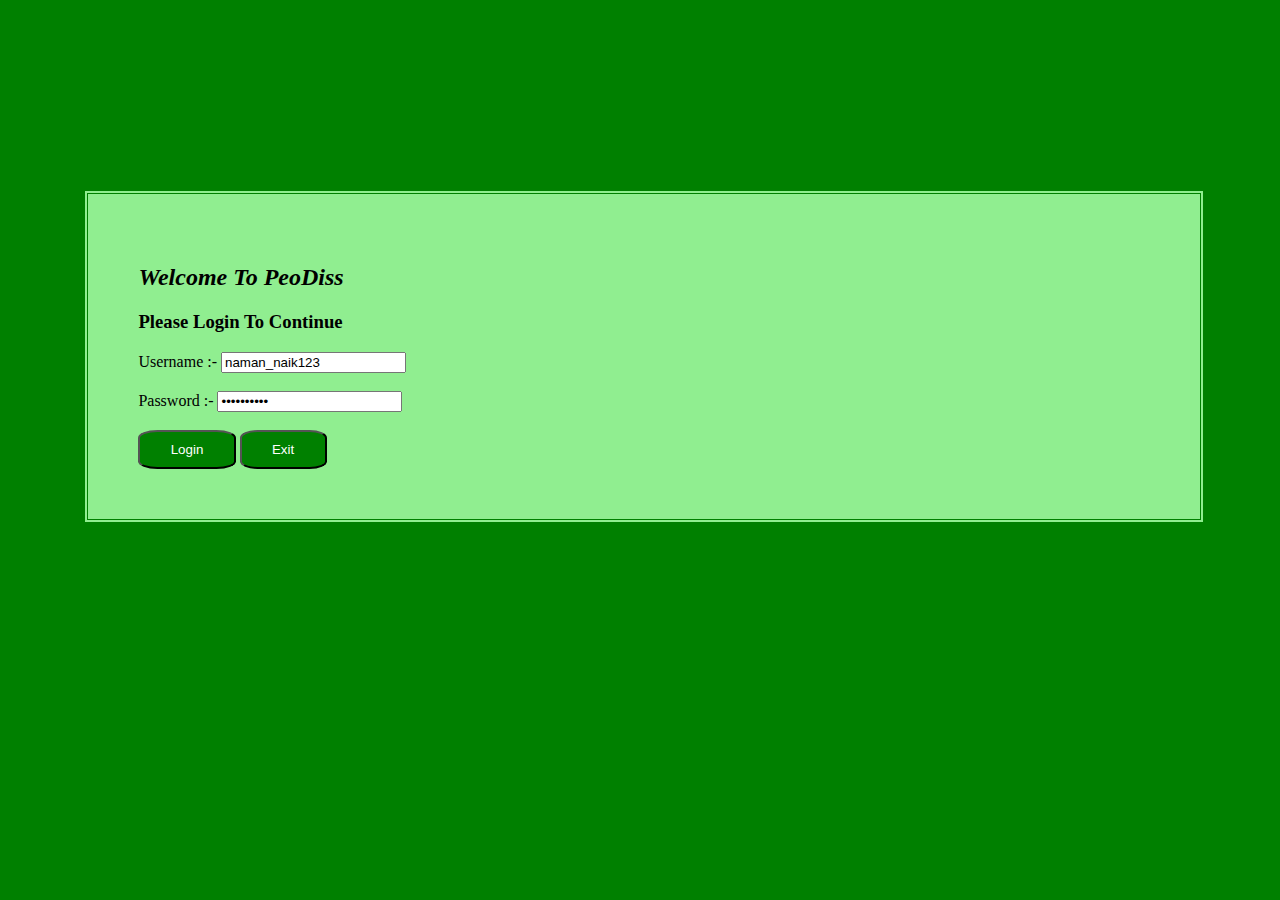
<file: index.htm>
<!DOCTYPE html>
<html lang="en">
 <head>
   <meta charset="utf-8">
   <meta name="viewport" content="width=device-width, initial-scale=1">
   <link rel="stylesheet" href="PeoDis.css">
   <title>PeoDiss Login/Signup</title>
   <link rel="icon" href="app_icon.jpg" type="image/gif" sizes="16x16">
 </head>

 <body style="background-color:green;">
   <div class="form" >
   <h2 ><i>Welcome To PeoDiss</i> </h2>
   <h3 >Please Login To Continue </h3>
      <label>Username :-</label>
        <input type="text" value="naman_naik123"><br><br>
      <label>Password :-</label>
	    <input type="password" value="1525354565"><br><br>
      <a href="account-info.htm"><input type="button" value="Login" class="lg"></a>
	  <input type="button" value="Exit"  class="lg" onclick="window.close()" >
	   
   </div>
 </body>
 
</html>
</file>
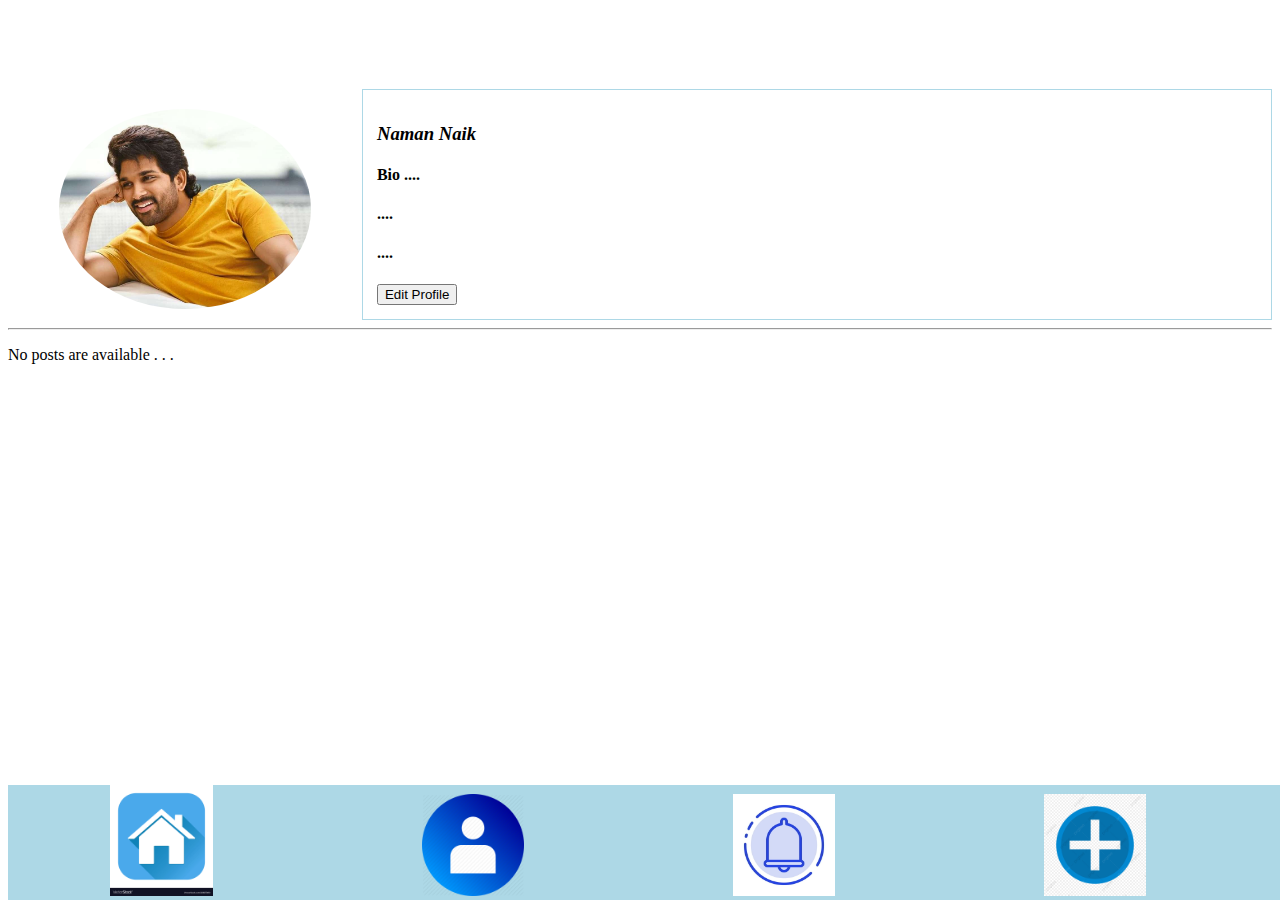
<file: account-info.htm>
<!DOCTYPE html>
<html lang="en">

 <head>
   <meta charset="utf-8">
   <meta name="viewport" content="width=device-width, initial-scale=1">
   <link rel="stylesheet" href="PeoDis.css">
   <title>PeoDiss Account Info</title>
   <link rel="icon" href="app_icon.jpg" type="image/gif" sizes="16x16">
 </head>
 
 <body>
  <div><img src="profile.jpg" width="20%" height="30%" style="border-radius:50%; margin:8% 2% 2% 4%"></div>
  <p id="edit" style="color:red;font-size:20pxs;"></p>
  <div style="margin:-21% 0% 0% 28%; border:1px solid lightblue;padding:14px;"><h3 > <i>Naman Naik</i></h3>
    <h4>Bio ....</h4>
    <h4> ....</h4>
	<h4> ....</h4>
	<input type="button" value="Edit Profile" onclick="editprofile()">
  </div><hr>
   <div >
	   <p>No posts are available . .  .</p>
   </div>
  <div class="icon-bar">
     <a href="home-page.htm"><img src="home_icon.jpg" alt="XX" width="8%" height="2%">
	 </a>
	 <a href="account-info.htm"><img src="account_icon.png" alt="XX" width="8%" height="2%">
	 </a>
	 <a href="notification-page.htm"><img src="notification-icon.jpg" alt="XX" width="8%" height="2%">
	 </a>
     <a href="add-page.htm"><img src="add_icon.jpg" alt="XX" width="8%" height="2%">
	 </a>
	 
<script>
 function editprofile() {
    document.getElementById("edit").innerHTML="You can't make changes Due to some problem";
 }
</script>	 
  </div>	
 </body>
 
</html>
</file>
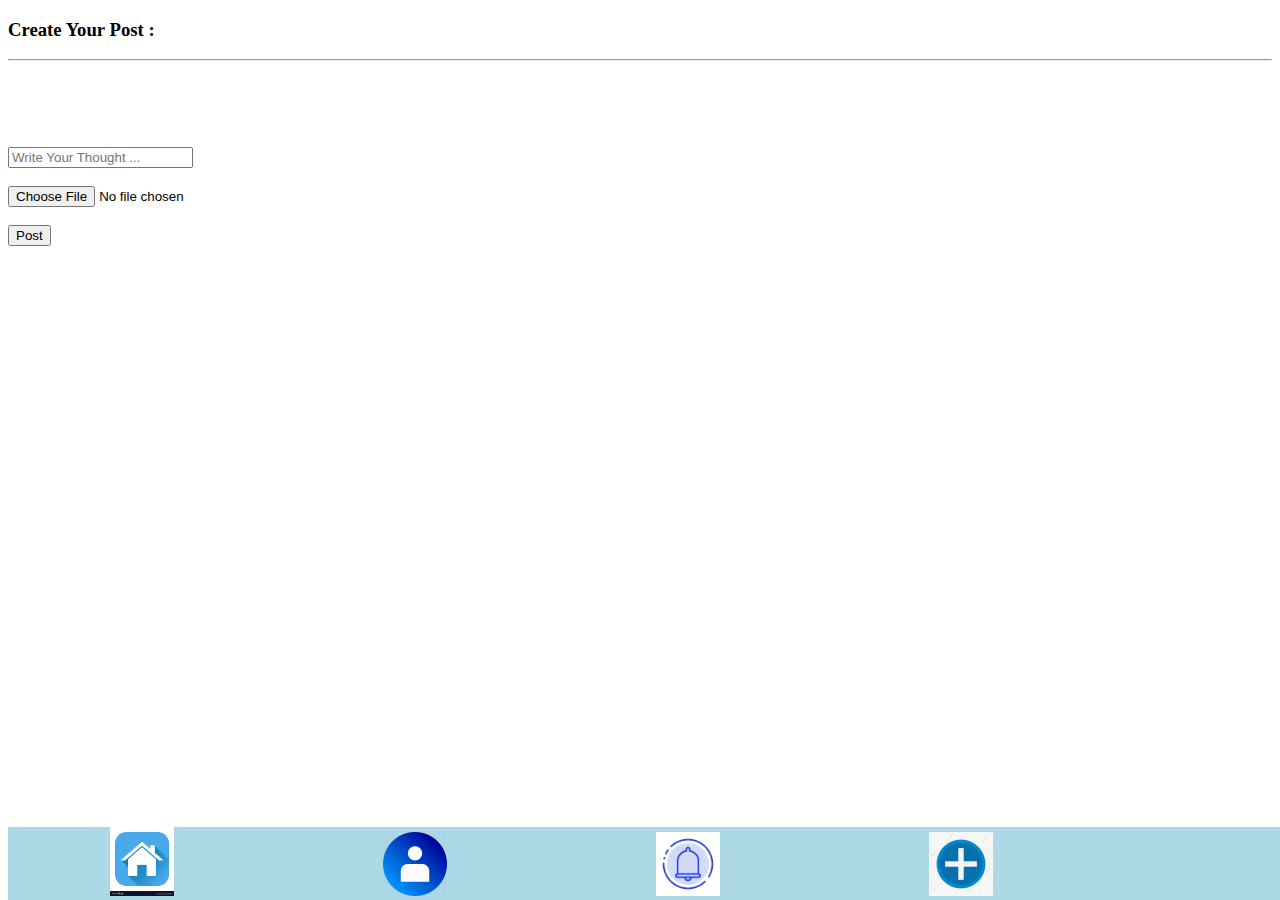
<file: add-page.htm>
<!DOCTYPE html>
<html lang="en">

 <head>
   <meta charset="utf-8">
   <meta name="viewport" content="width=device-width, initial-scale=1">
   <link rel="stylesheet" href="PeoDis.css">
   <title>PeoDiss Uploding</title>
   <link rel="icon" href="app_icon.jpg" type="image/gif" sizes="16x16">
 </head>
 
 <body>
  <div class="add-page"> <h3>Create Your Post :</h3><hr>
   <p id="pst" style="color:red;font-size:20px;"><img id="output" width="100%"></p><br><br>
    <input type="text" placeholder="Write Your Thought ... " ><br><br> 
    <input type="file" onchange="loadFile(event)">	<br><br>
	<input type="button" value="Post" onclick="mypost()" >
  </div>
  <div class="icon-bar">
     <a href="home-page.htm"><img src="home_icon.jpg" alt="XX" width="5%" height="2%">
	 </a>
	 <a href="account-info.htm"><img src="account_icon.png" alt="XX" width="5%" height="2%">
	 </a>
	 <a href="notification-page.htm"><img src="notification-icon.jpg" alt="XX" width="5%" height="2%">
	 </a>
     <a href="add-page.htm"><img src="add_icon.jpg" alt="XX" width="5%" height="2%">
	 </a>
	 
  </div>
 <script>
    function mypost() {
	   document.getElementById("pst").innerHTML="Sorry, Posting Feature is still under Development";
	}
	var loadFile = function(event) {
    var output = document.getElementById('output');
    output.src = URL.createObjectURL(event.target.files[0]);
    output.onload = function() {
      URL.revokeObjectURL(output.src)
    }
  };
 </script>
  
 </body>
 
</html>
</file>
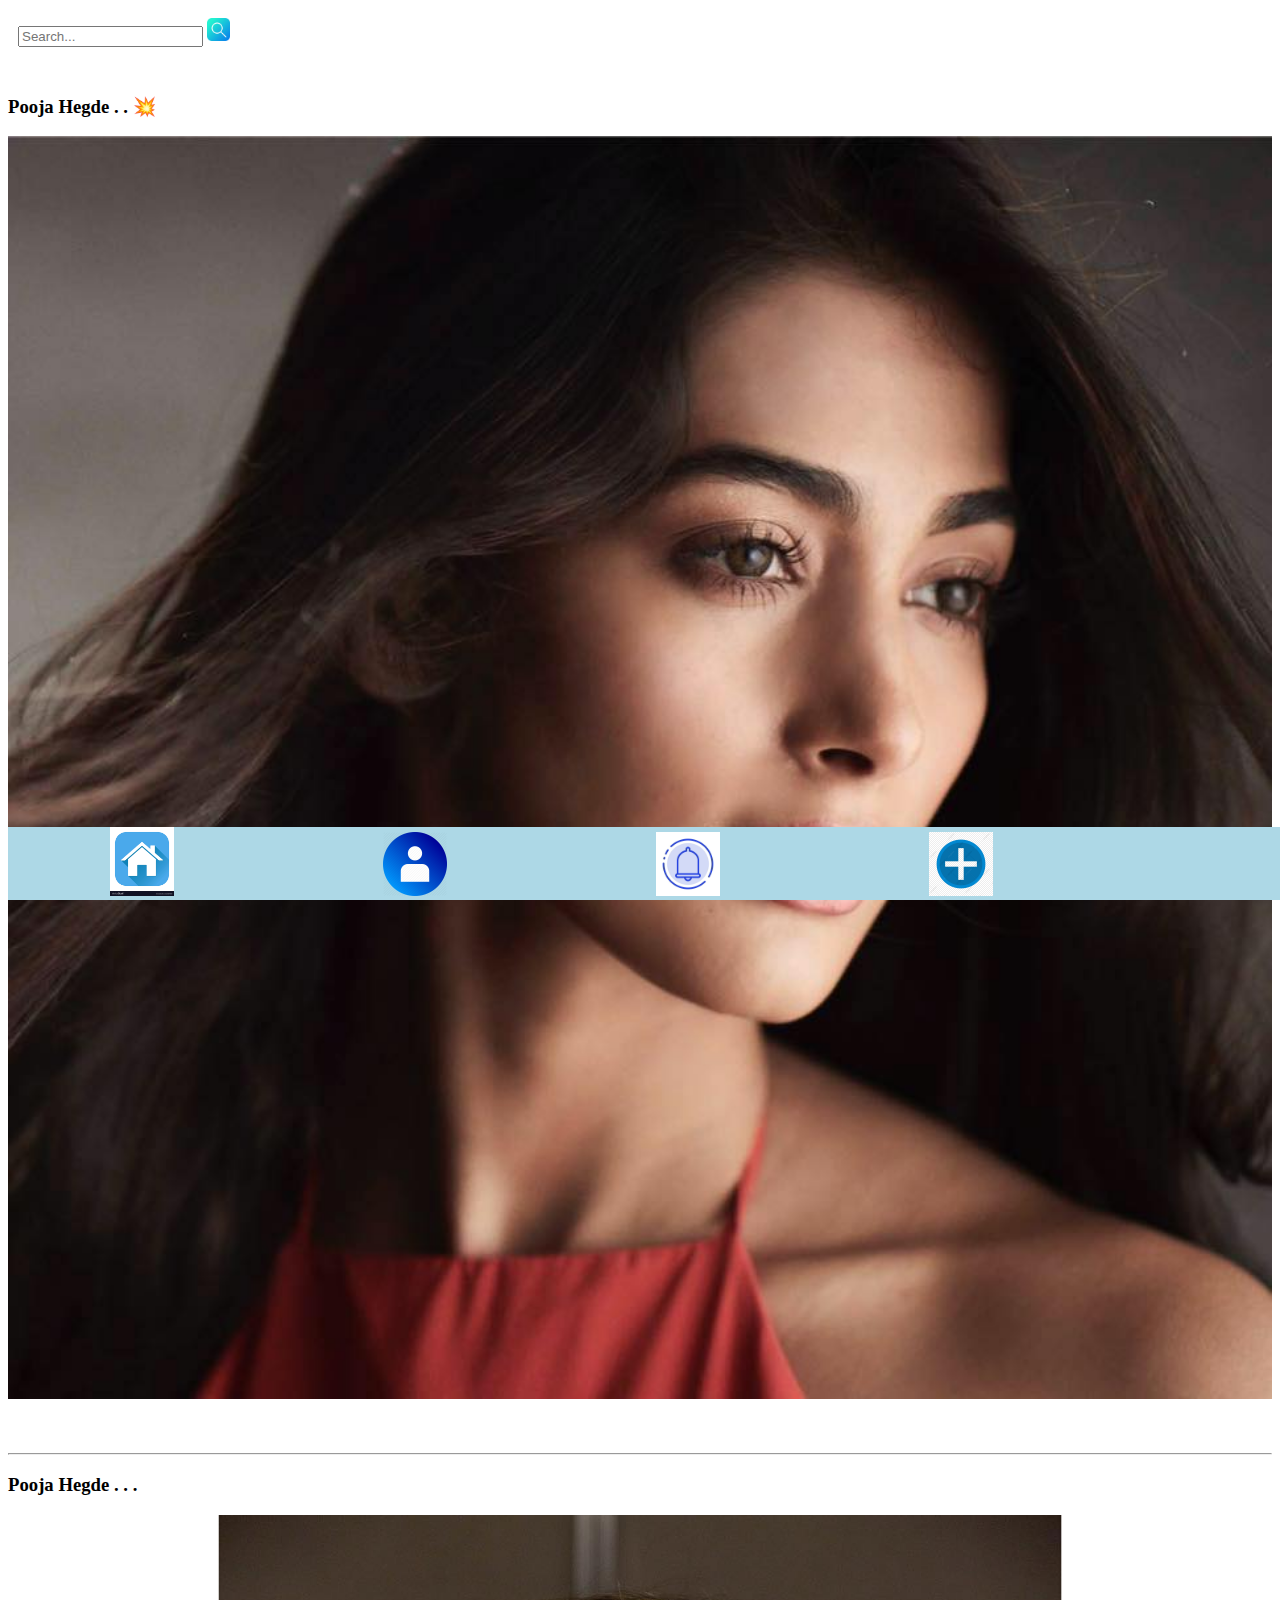
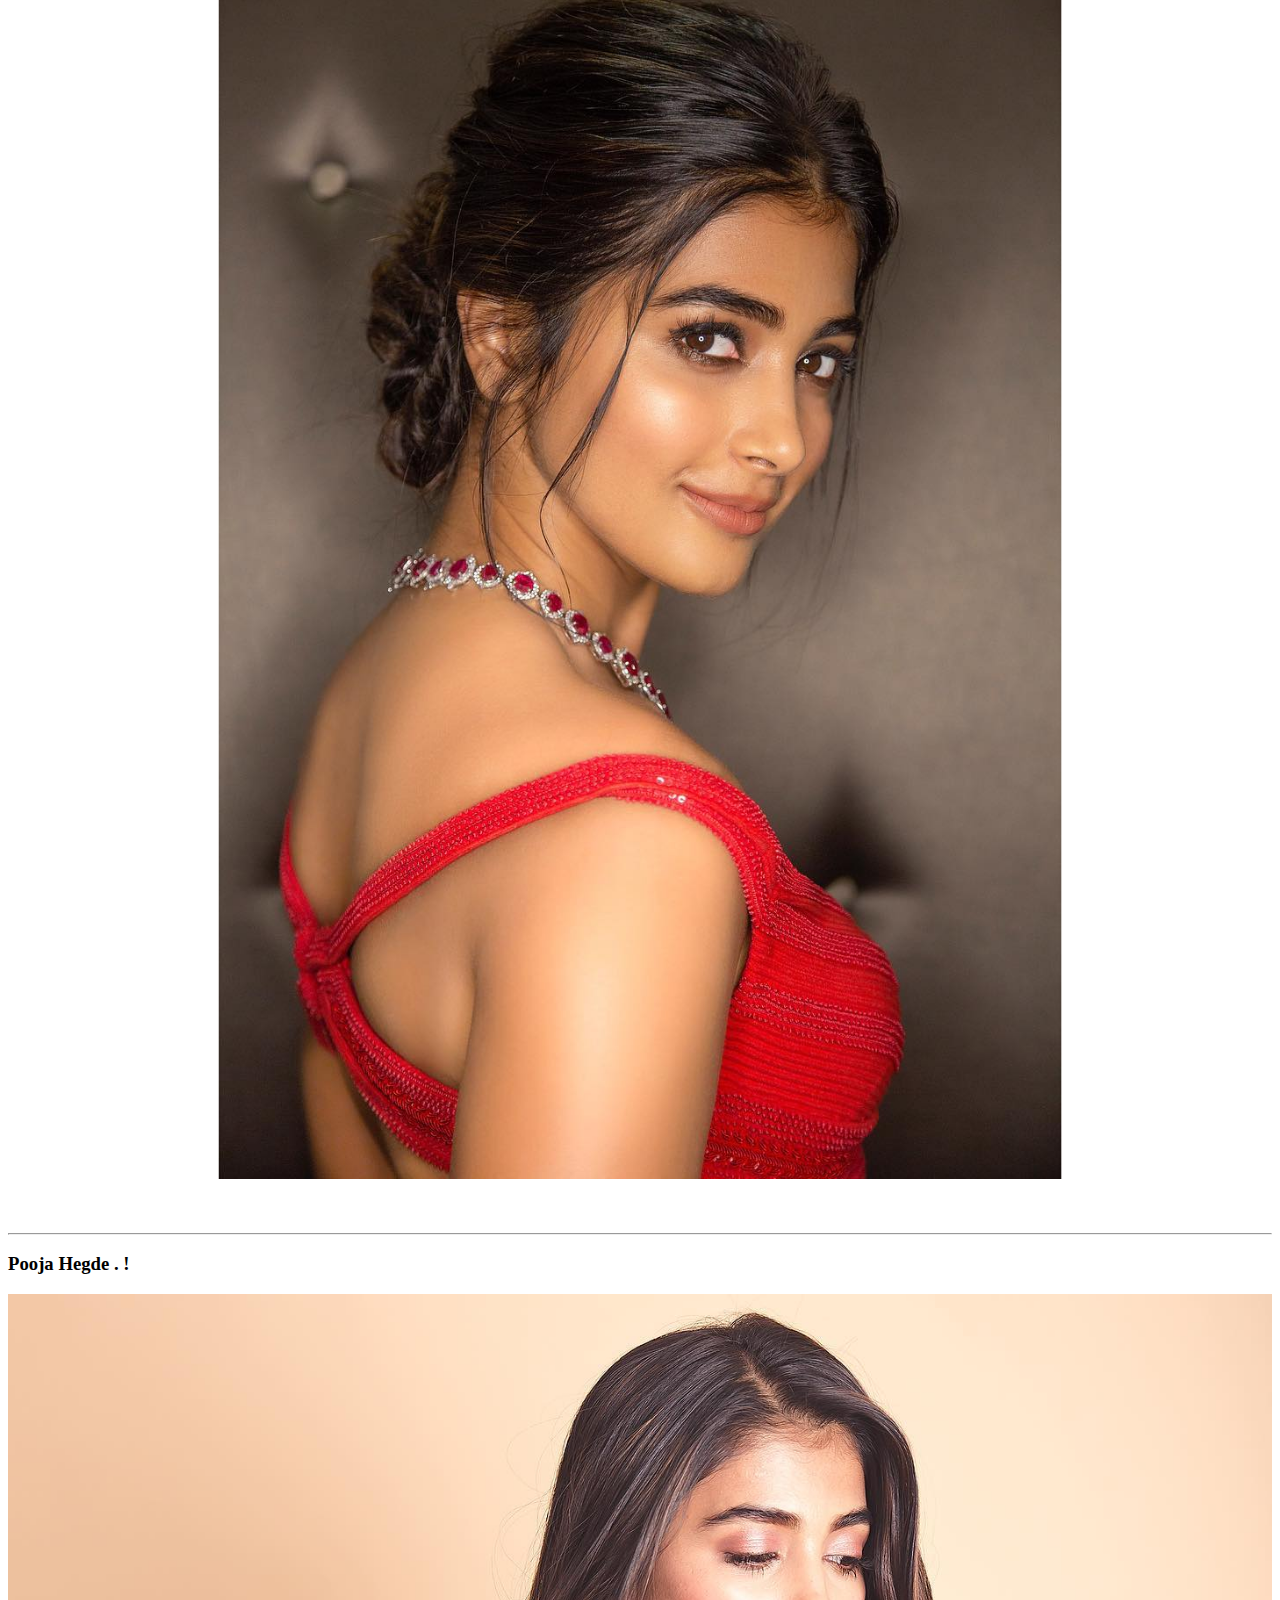
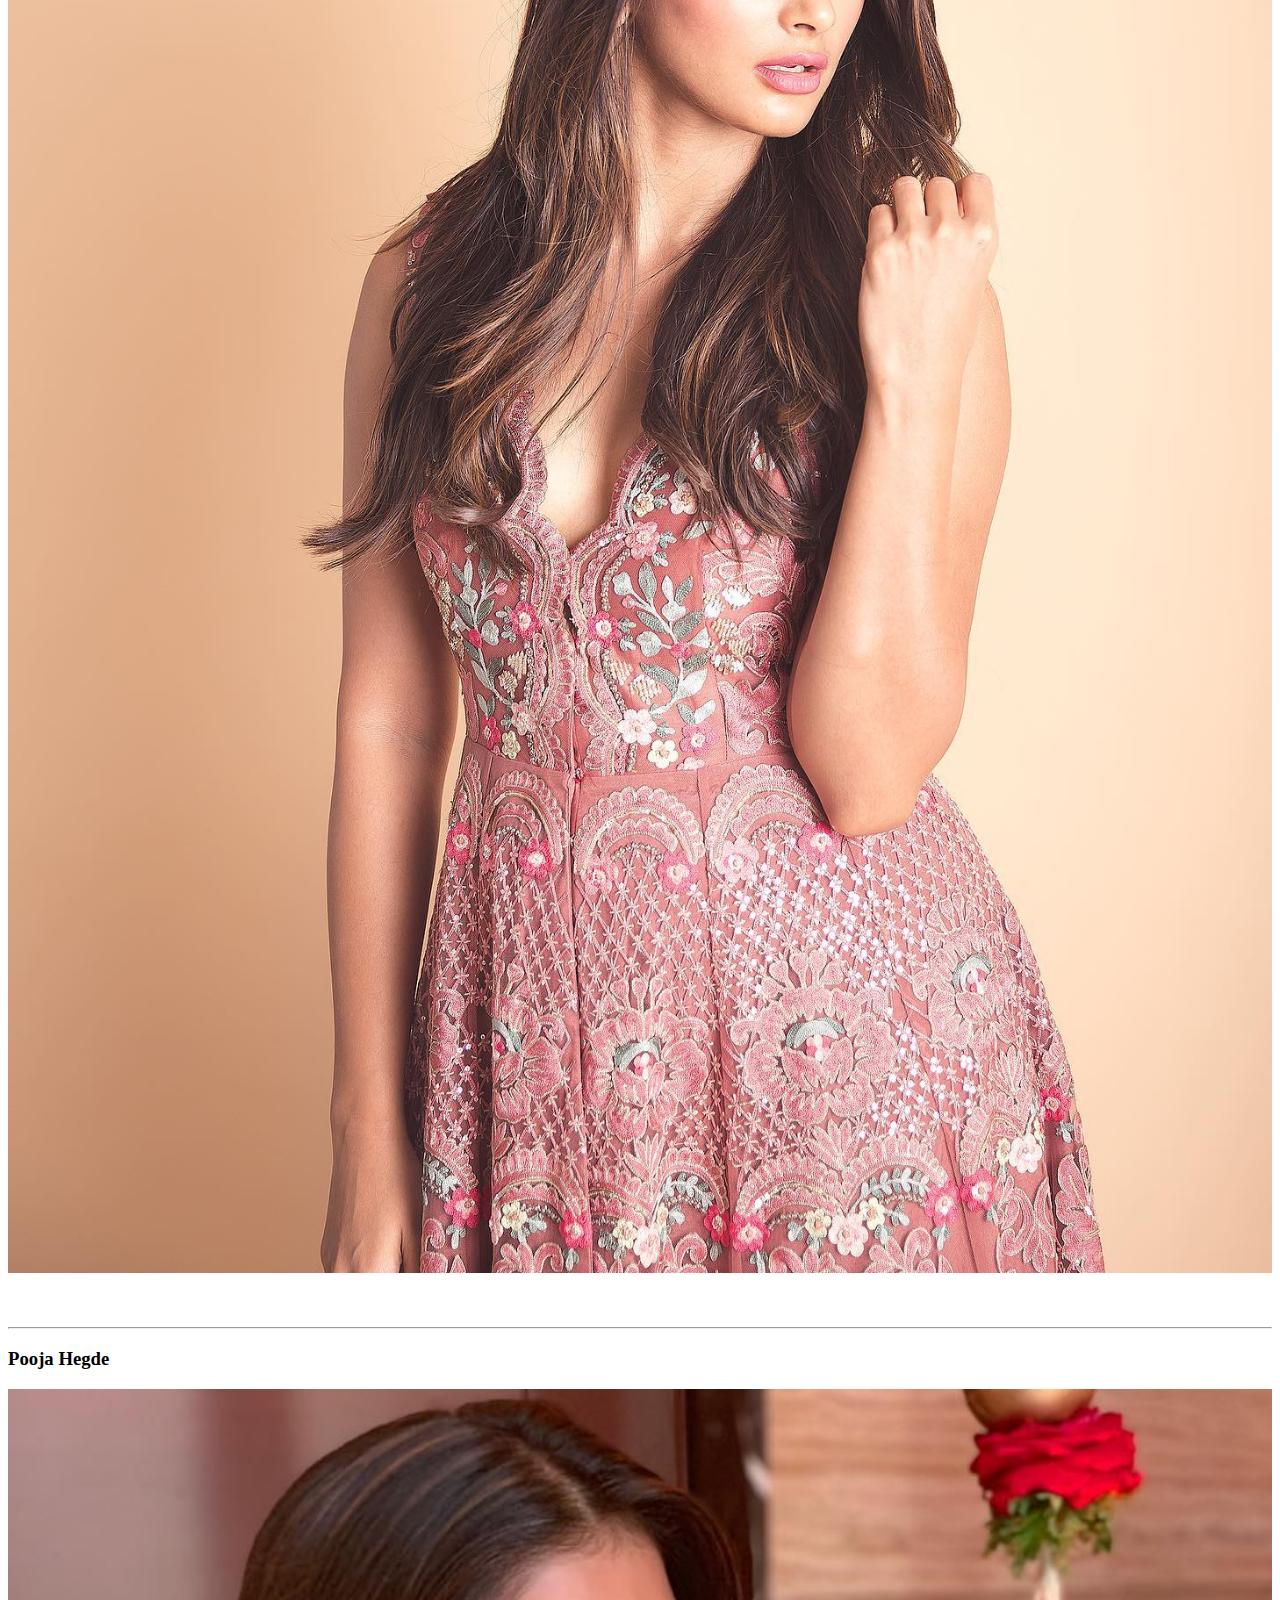
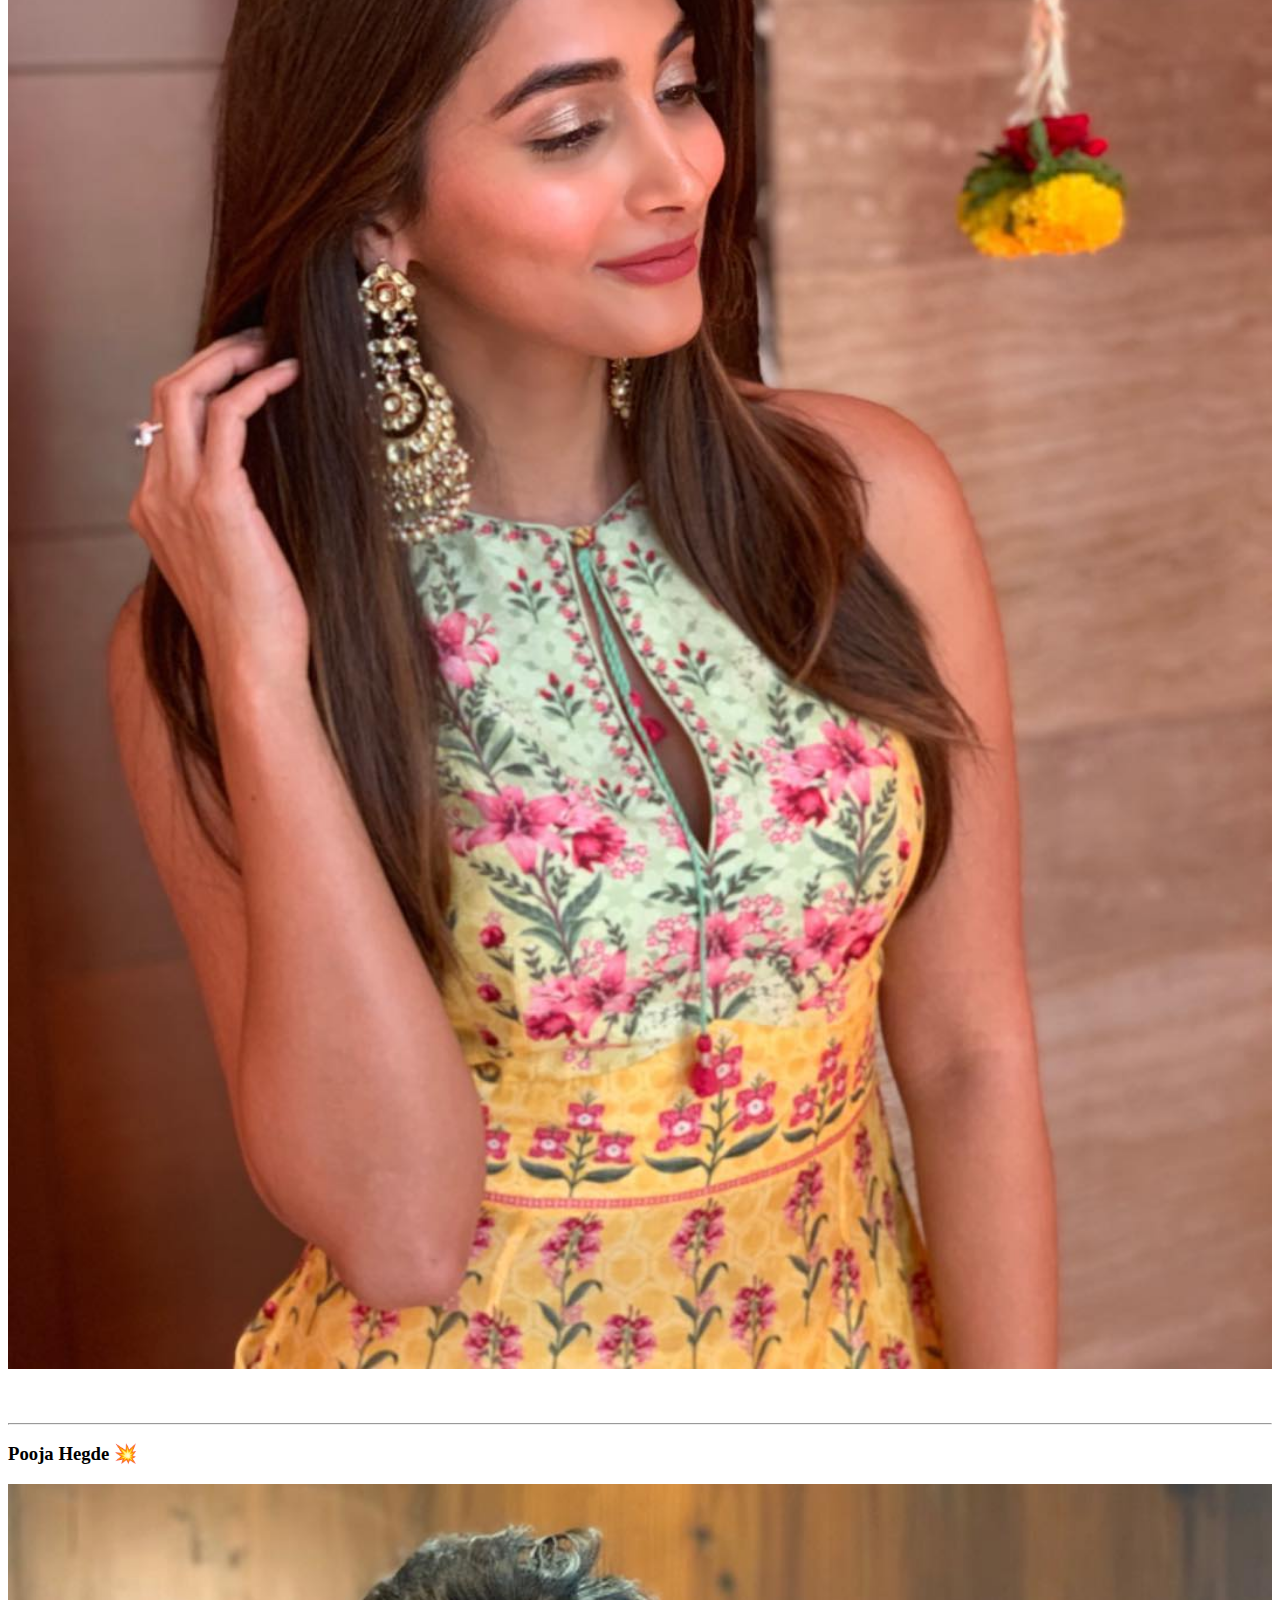
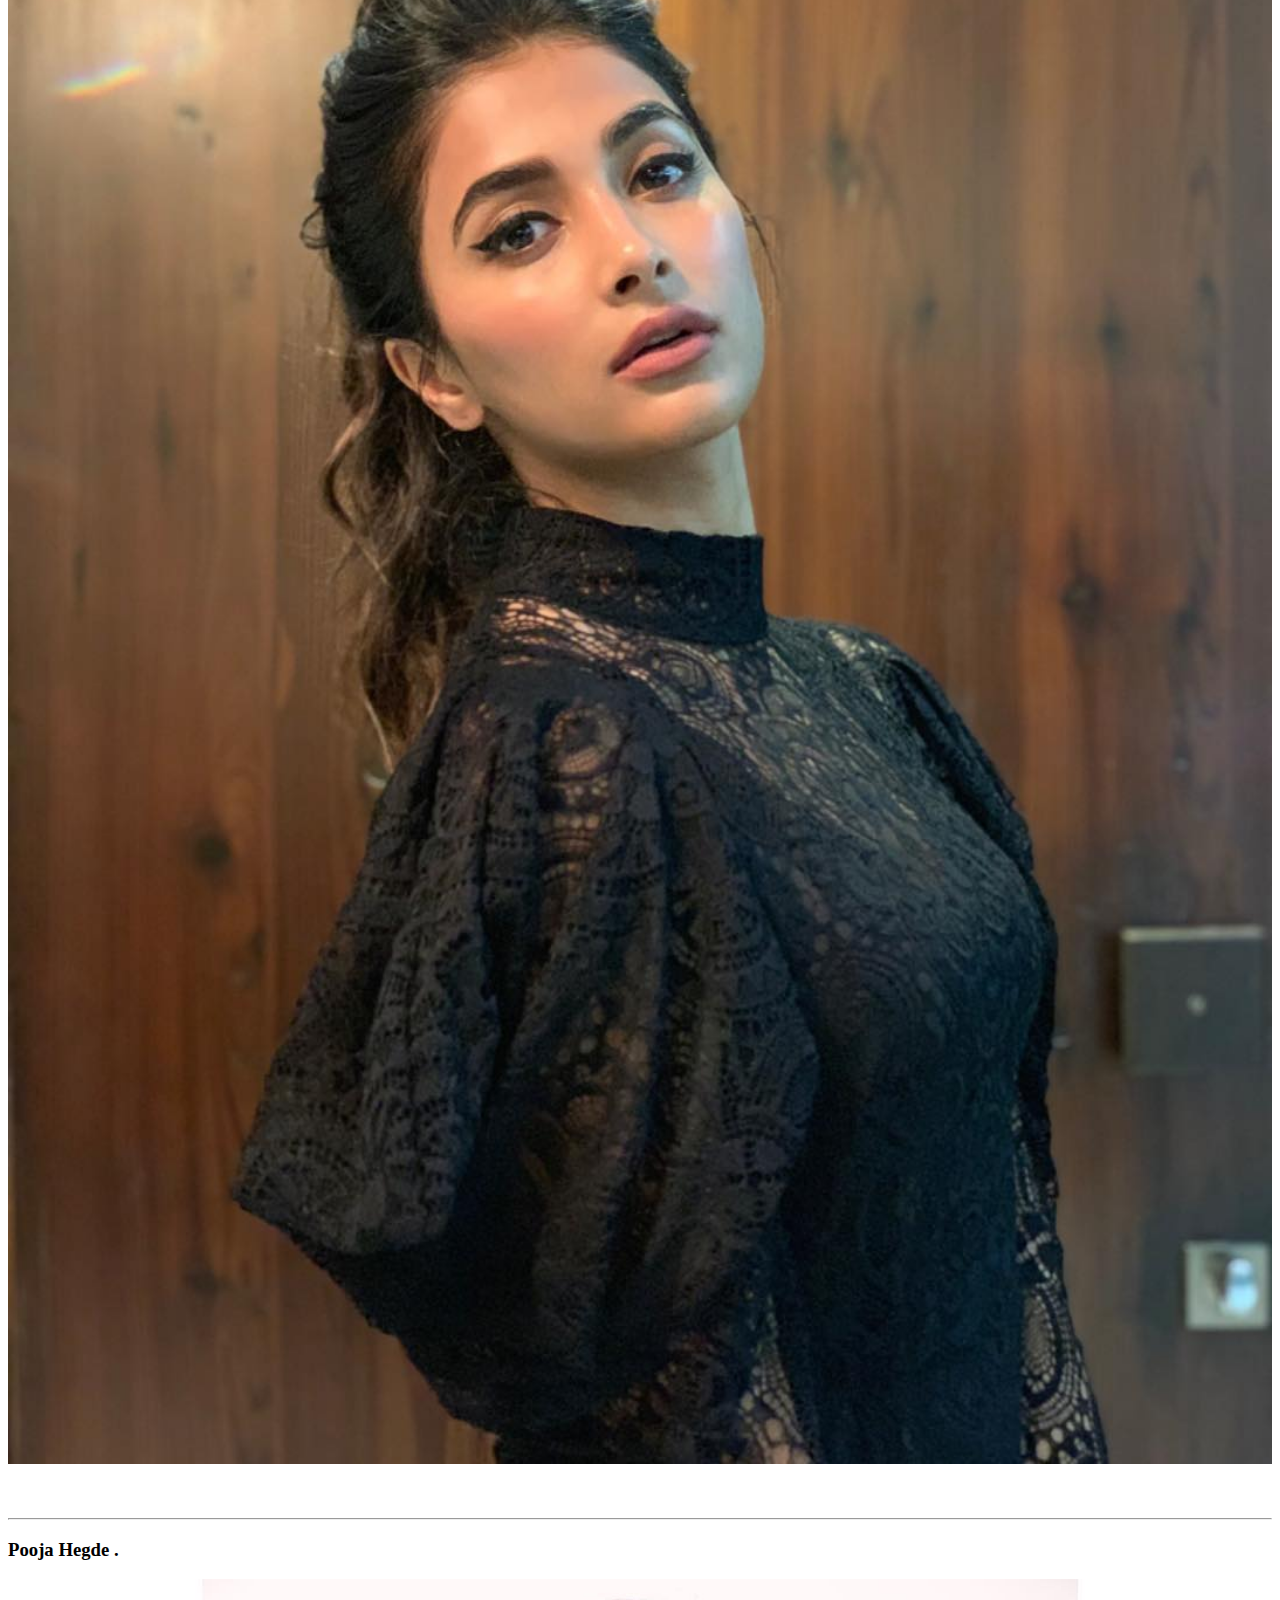
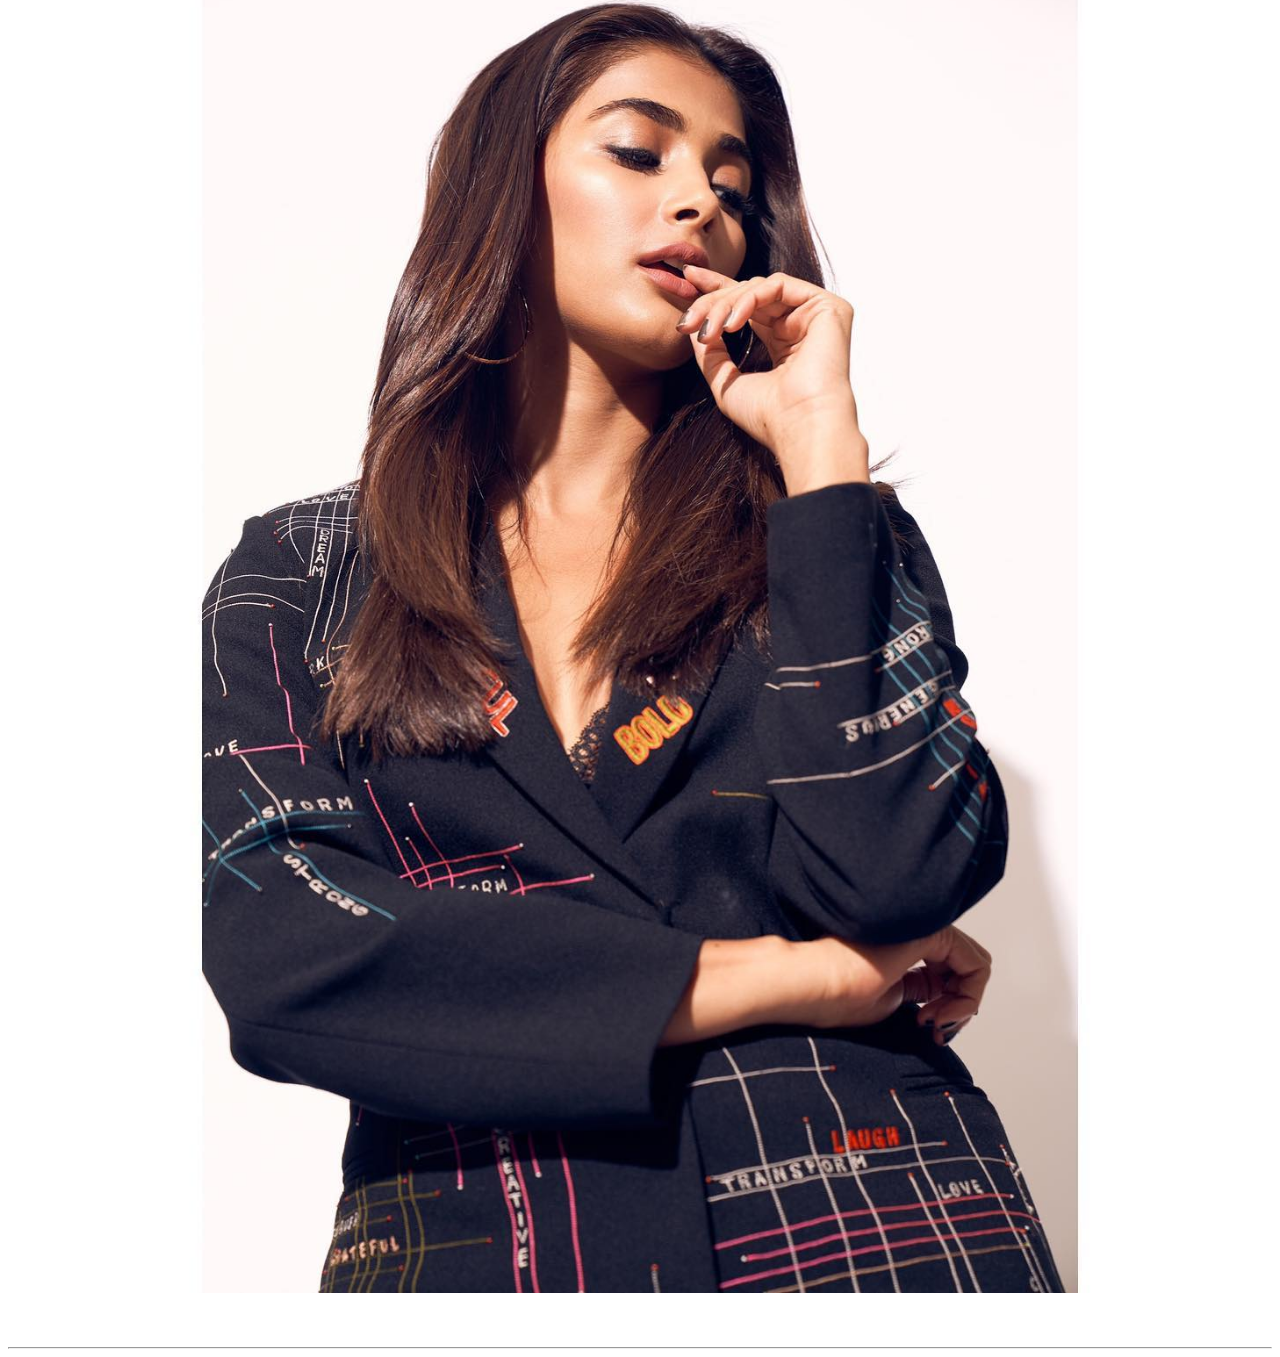
<file: home-page.htm>
<!DOCTYPE html>
<html lang="en">

 <head>
   <meta charset="utf-8">
   <meta name="viewport" content="width=device-width, initial-scale=1">
   <link rel="stylesheet" href="PeoDis.css">
   <title>PeoDiss Home Page</title>
   <link rel="icon" href="app_icon.jpg" type="image/gif" sizes="16x16">
 </head>
 
 <body>  
  <div class="search-bar">
   <input type="text" placeholder="Search...">
   <input type="image" src="search-icon.png" width="23px" height="23px" onclick="search()">
   <p id="srh" style="color:red;font-size:20px;"></p>
   </div>
   <p><h3>Pooja Hegde . . 💥 </h3><img src="post1.jpg" alt="XXX" width="100%"><p><br><hr>
   <p><h3>Pooja Hegde . .  . </h3><img src="post2.jpg" alt="XXX" width="100%"><p><br><hr>
   <p><h3>Pooja Hegde  . ! </h3><img src="post3.jpg" alt="XXX" width="100%"><p><br><hr>
   <p><h3>Pooja Hegde  </h3><img src="post4.jpg" alt="XXX" width="100%"><p><br><hr>
   <p><h3>Pooja Hegde 💥</h3><img src="post5.jpg" alt="XXX" width="100%"><p><br><hr>
   <p><h3>Pooja Hegde . </h3><img src="post6.jpg" alt="XXX" width="100%"><p><br><hr>
   
    <div class="icon-bar">
     <a href="home-page.htm"><img src="home_icon.jpg" alt="XX" width="5%" height="2%">
	 </a>
	 <a href="account-info.htm"><img src="account_icon.png" alt="XX" width="5%" height="2%">
	 </a>
	 <a href="notification-page.htm"><img src="notification-icon.jpg" alt="XX" width="5%" height="2%">
	 </a>
     <a href="add-page.htm"><img src="add_icon.jpg" alt="XX" width="5%" height="2%">
	 </a>
	 
  </div>
 <script>
     function search() {
	    document.getElementById("srh").innerHTML="Sorry, Search bar is not working";
	 }
 </script> 
 </body>
 
</html>
</file>
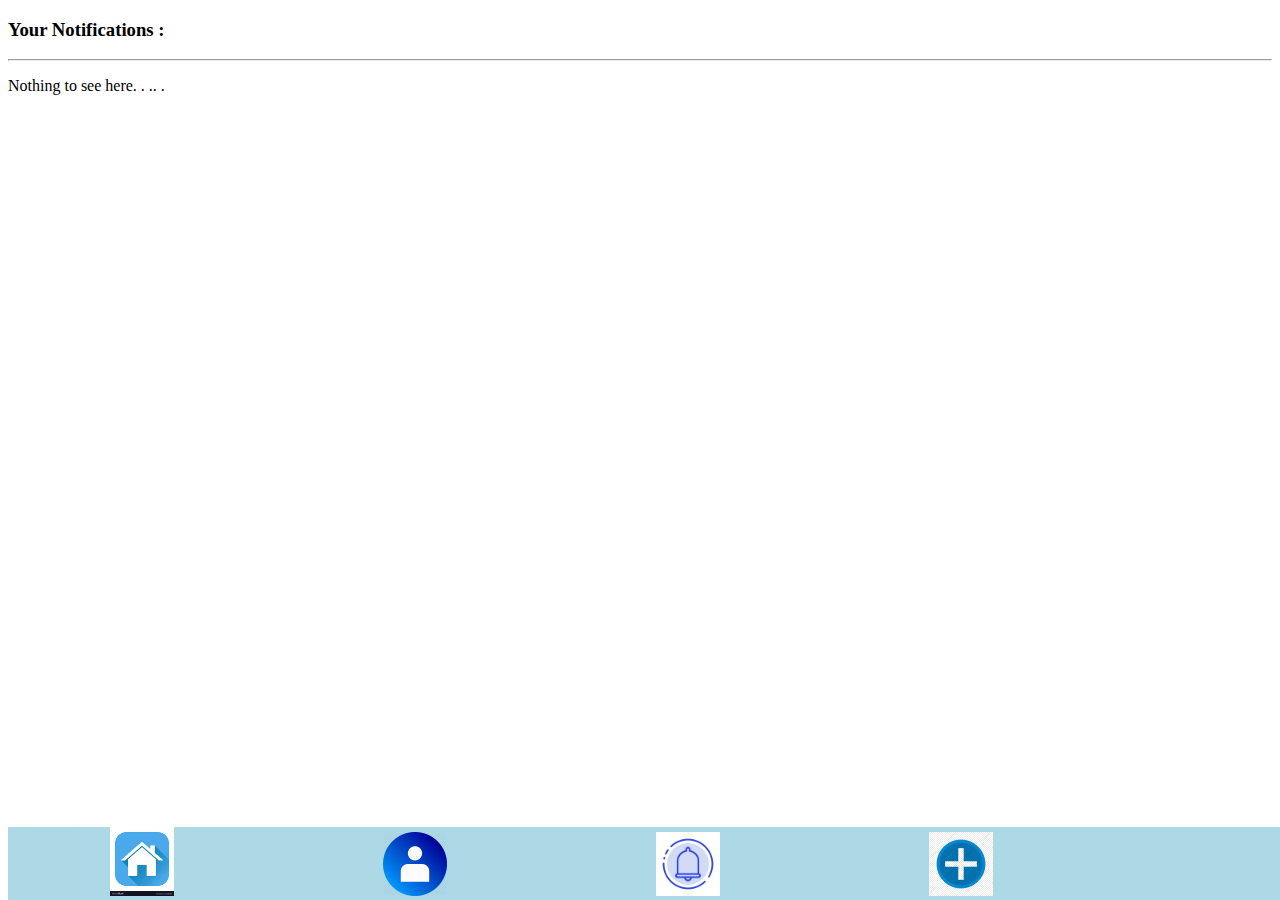
<file: notification-page.htm>
<!DOCTYPE html>
<html lang="en">

 <head>
   <meta charset="utf-8">
   <meta name="viewport" content="width=device-width, initial-scale=1">
   <link rel="stylesheet" href="PeoDis.css">
   <title>PeoDiss Notifications</title>
   <link rel="icon" href="app_icon.jpg" type="image/gif" sizes="16x16">
 </head>
 
 <body>
 <h3>Your Notifications :</h3><hr>
 <p>Nothing to see here. .  .. .</p>
  <div class="icon-bar">
     <a href="home-page.htm"><img src="home_icon.jpg" alt="XX" width="5%" height="2%">
	 </a>
	 <a href="account-info.htm"><img src="account_icon.png" alt="XX" width="5%" height="2%">
	 </a>
	 <a href="notification-page.htm"><img src="notification-icon.jpg" alt="XX" width="5%" height="2%">
	 </a>
     <a href="add-page.htm"><img src="add_icon.jpg" alt="XX" width="5%" height="2%">
	 </a>
	 
  </div>	
 </body>
 
</html>
</file>
<file: PeoDis.css>
.icon-bar {
  width: 100%;
  background-color: lightblue;
  position:fixed;
  bottom:0px;
}

.icon-bar a{
	text-decoration:none;
	padding: 0% 8% 0% 8%;
}
.search-bar {
	 position: -webkit-sticky;
	position:sticky;
	top:0;
	padding:10px;
}
.add-page {
	margin-bottom:10%;
}
.form {
	background-color:lightgreen;
	border:4px solid green;
	border-style:double;
	padding:4%;
	width:80%;
	height:80%;
	margin:15% 0% 6% 6%;
	
}
.lg {
	text-decoration:none;
	background-color:green;
	padding:1% 3% 1% 3%;
    color:white;	
	border-radius:20%;
	
}
</file>
